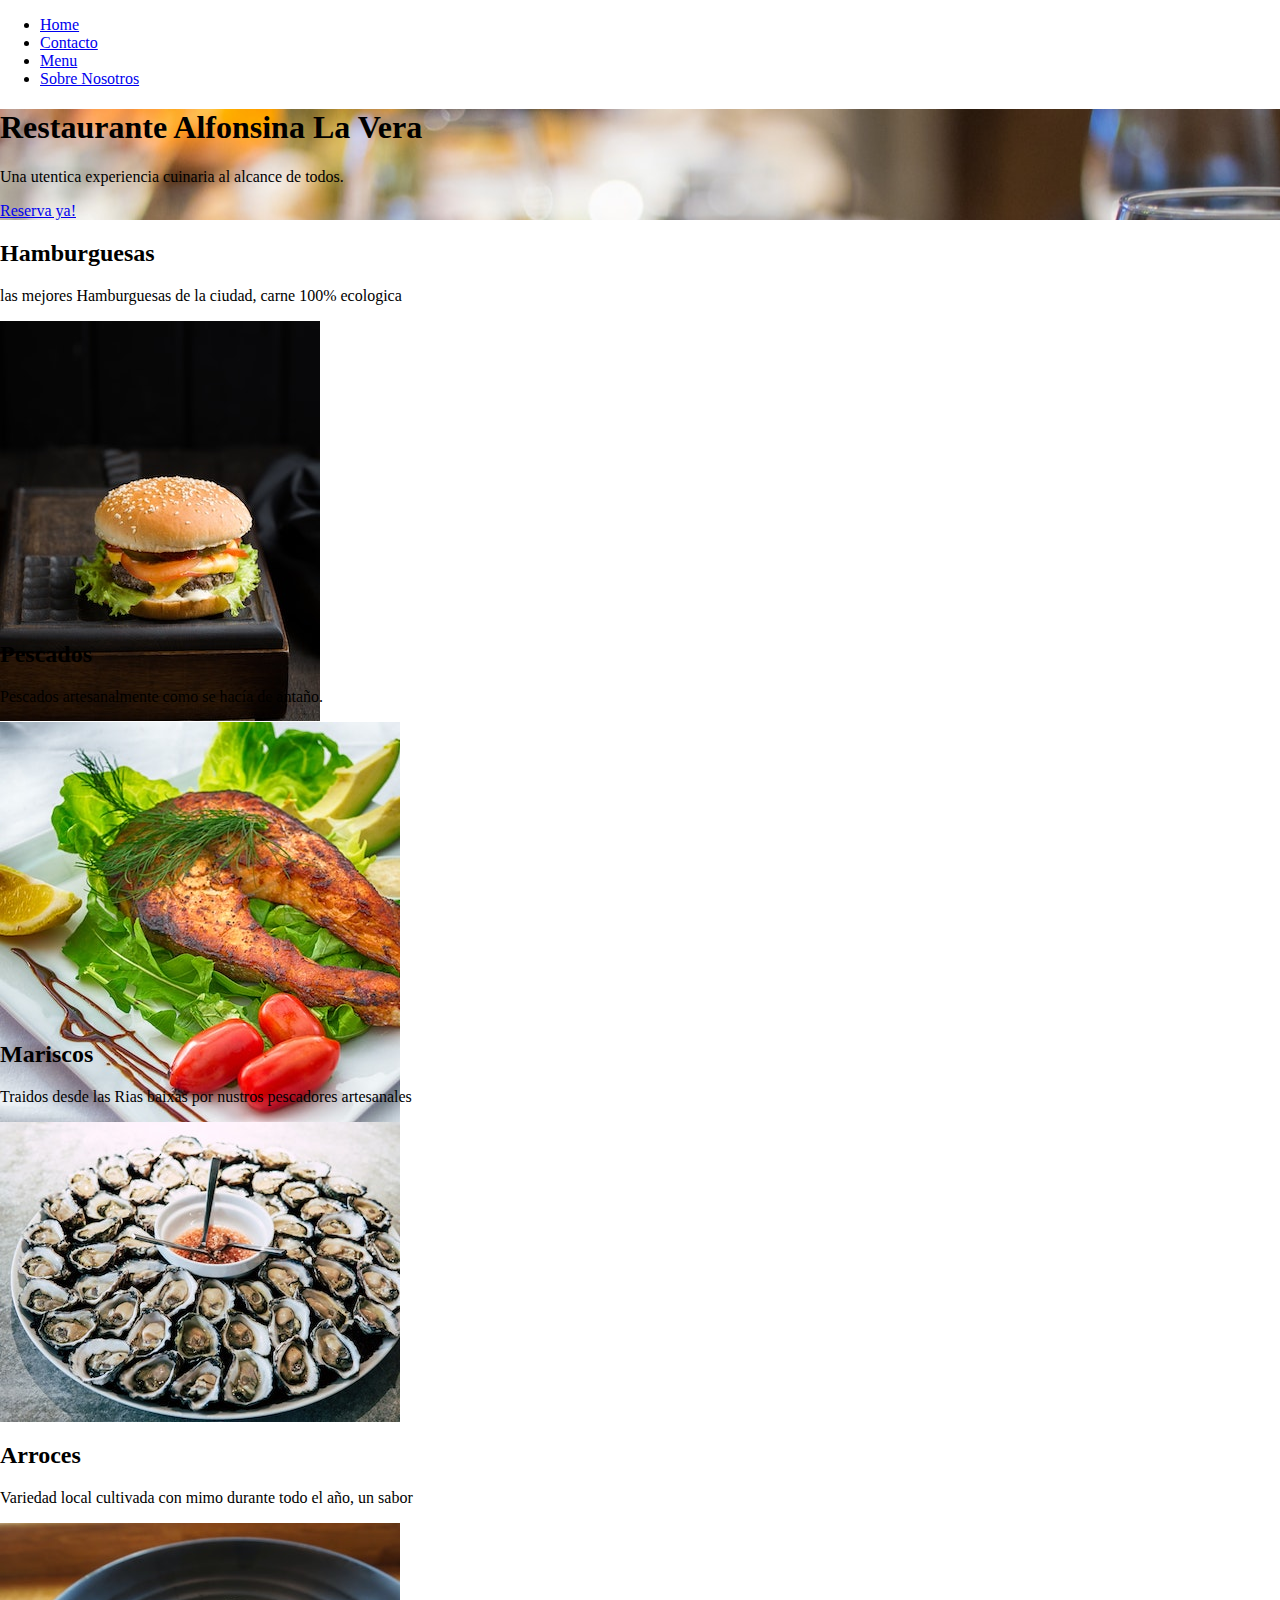
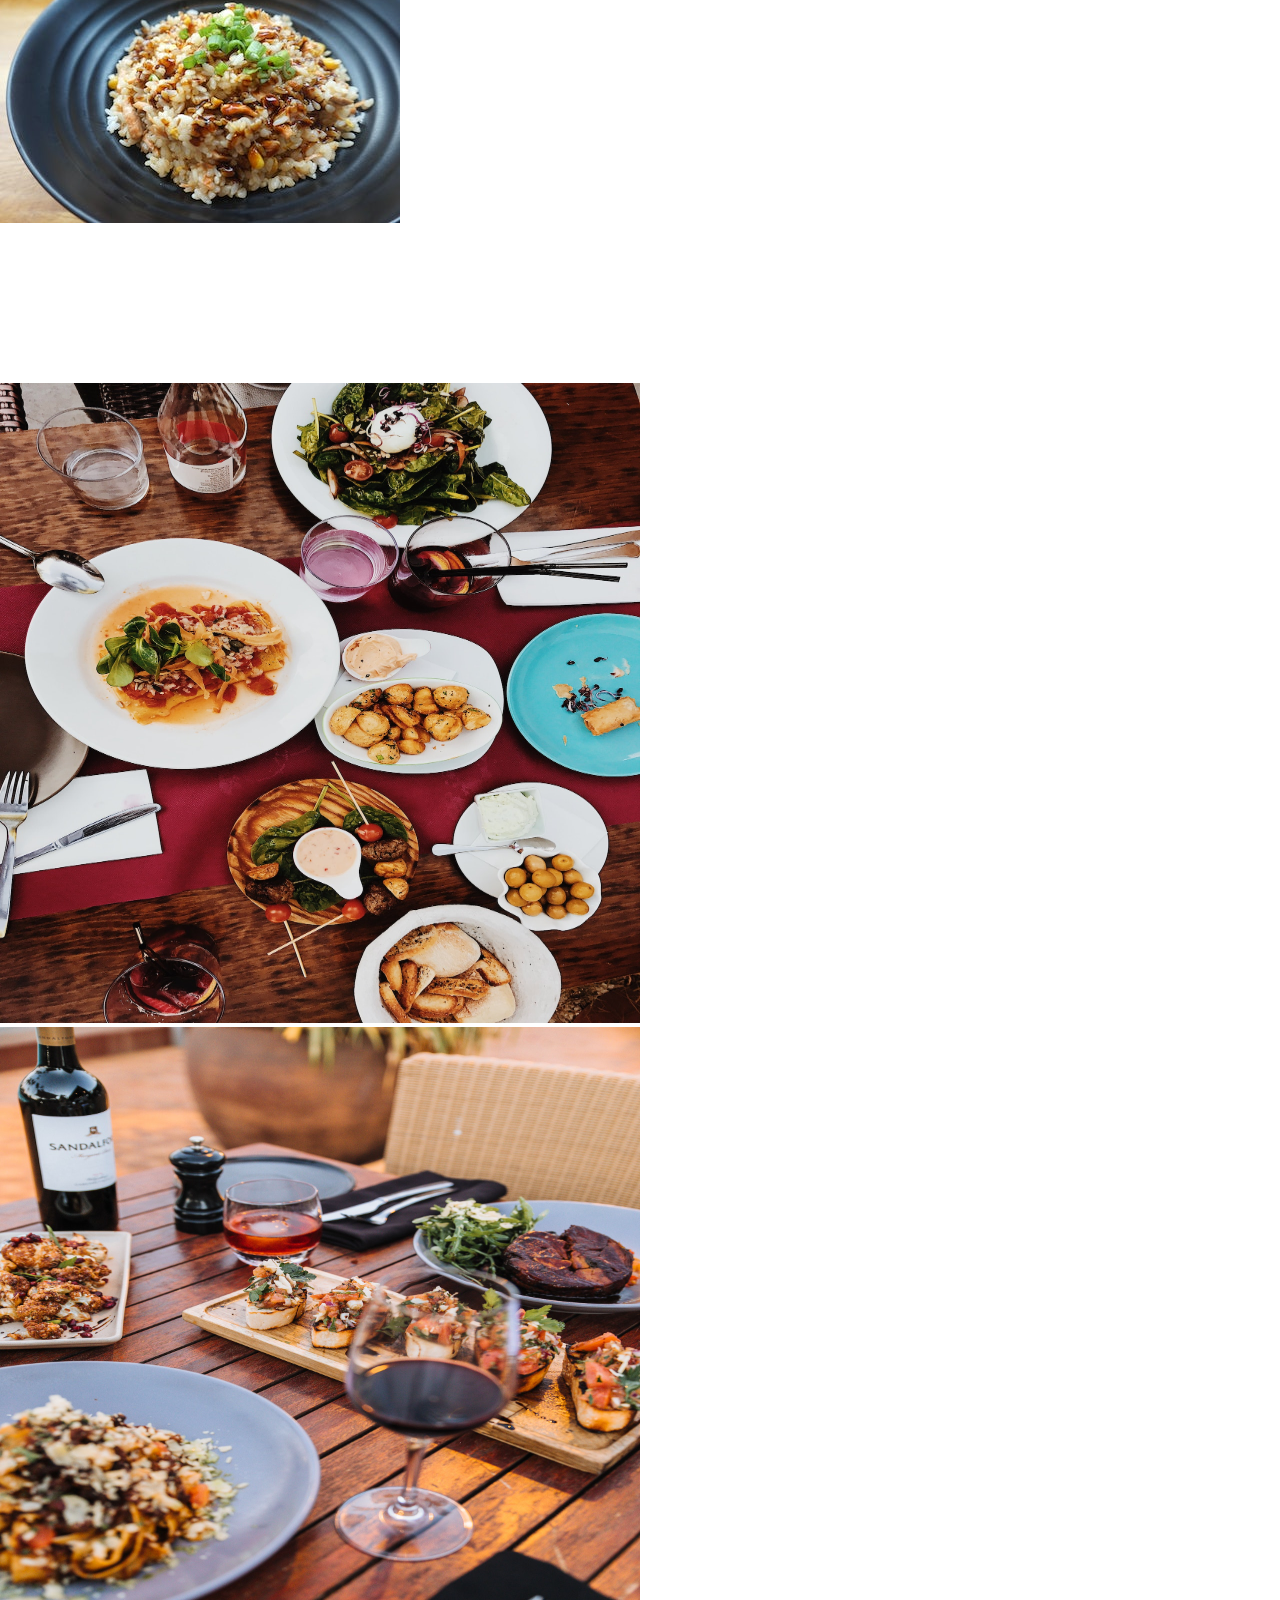
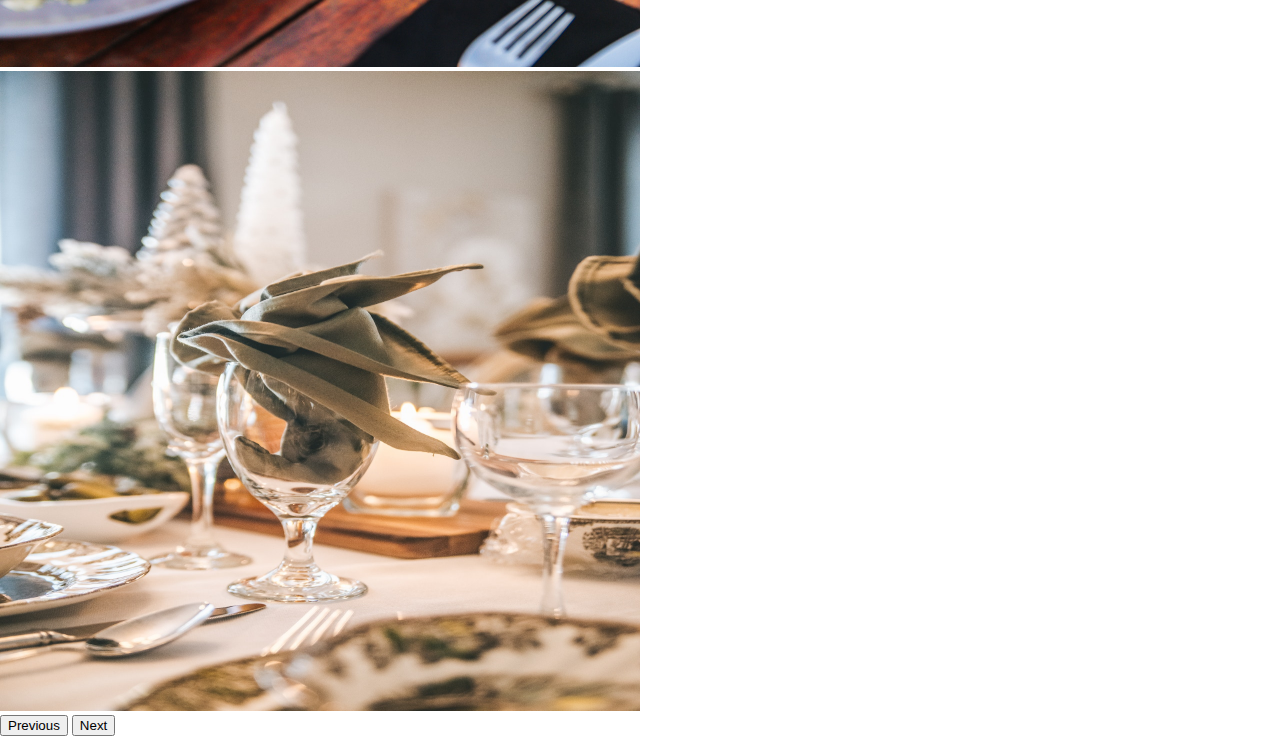
<file: bootstrap/index.html>
<!DOCTYPE html>
<html lang="en">
<head>
    <meta charset="UTF-8">
    <meta http-equiv="X-UA-Compatible" content="IE=edge">
    <meta name="viewport" content="width=device-width, initial-scale=1.0">
    <title>Document</title>
    <link href="https://cdn.jsdelivr.net/npm/bootstrap@5.2.1/dist/css/bootstrap.min.css" rel="stylesheet"
    integrity="sha384-iYQeCzEYFbKjA/T2uDLTpkwGzCiq6soy8tYaI1GyVh/UjpbCx/TYkiZhlZB6+fzT" crossorigin="anonymous">
    <link rel="stylesheet" href="./css/menu.css">
</head>
<header>
  <div class="container">
    <header class="d-flex justify-content-center py-3">
      <ul class="nav nav-pills">
        <li class="nav-item"><a href="index.html" class="nav-link active" aria-current="page">Home</a></li>
        <li class="nav-item"><a href="#" class="nav-link">Contacto</a></li>
        <li class="nav-item"><a href="menu.html" class="nav-link">Menu</a></li>
        <li class="nav-item"><a href="#" class="nav-link">Sobre Nosotros</a></li>
        <!-- <li class="nav-item"><a href="#" class="nav-link">About</a></li> -->
      </ul>
    </header>
  </div>
</header>
<body>
    <main>
  <div class="position-relative overflow-hidden p-3 p-md-5 m-md-3 text-center bg-light fondo">
    <div class="col-md-5 p-lg-5 mx-auto my-5">
      <h1 class="display-4 fw-normal">Restaurante Alfonsina La Vera</h1>
      <p class="lead fw-normal">Una utentica experiencia cuinaria al alcance de todos.</p>
      <a class="btn btn-outline-secondary" href="#">Reserva ya!</a>
    </div>
    <div class="product-device shadow-sm d-none d-md-block"></div>
    <div class="product-device product-device-2 shadow-sm d-none d-md-block"></div>
  </div>
  <div class="position-relative overflow-hidden p-3 p-md-5 m-md-3 text-center bg-light" >
    <div class="d-md-flex flex-md-equal w-100 my-md-3 ps-md-3" style="justify-content: center;">
        <div class="text-bg-dark me-md-3 pt-3 px-3 pt-md-5 px-md-5 text-center overflow-hidden">
          <div class="my-3 py-3">
            <h2 class="display-5">Hamburguesas</h2>
            <p class="lead">las mejores Hamburguesas de la ciudad, carne 100% ecologica</p>
          </div>
          <div class="bg-dark shadow-sm mx-auto" style="width: 80%; height: 300px; border-radius: 21px 21px 0 0;">
            <img src="./img/burger.jpg" alt="">
          </div>
        </div>
        <div class="bg-light me-md-3 pt-3 px-3 pt-md-5 px-md-5 text-center overflow-hidden">
          <div class="my-3 p-3">
            <h2 class="display-5">Pescados</h2>
            <p class="lead">Pescados artesanalmente como se hacía de antaño.</p>
          </div>
          <div class="bg-dark shadow-sm mx-auto" style="width: 80%; height: 300px; border-radius: 21px 21px 0 0;">
            <img src="./img/pescado.jpg" alt="">

          </div>
        </div>
      </div>
    
      <div class="position-relative overflow-hidden p-3 p-md-5 m-md-3 text-center bg-light" >
        <div class="d-md-flex flex-md-equal w-100 my-md-3 ps-md-3" style="justify-content: center;">
            <div class="text-bg-dark me-md-3 pt-3 px-3 pt-md-5 px-md-5 text-center overflow-hidden">
              <div class="my-3 py-3">
                <h2 class="display-5">Mariscos</h2>
                <p class="lead">Traidos desde las Rias baixas por nustros pescadores artesanales</p>
              </div>
              <div class="bg-dark shadow-sm mx-auto" style="width: 80%; height: 300px; border-radius: 21px 21px 0 0;">
                <img src="./img/marisco.jpg" alt="">
              </div>
            </div>
            <div class="bg-light me-md-3 pt-3 px-3 pt-md-5 px-md-5 text-center overflow-hidden">
              <div class="my-3 p-3">
                <h2 class="display-5">Arroces</h2>
                <p class="lead">Variedad local cultivada con mimo durante todo el año, un sabor </p>
              </div>
              <div class="bg-dark shadow-sm mx-auto" style="width: 80%; height: 300px; border-radius: 21px 21px 0 0;">
                <img src="./img/arroz2.jpg" alt="">
    
              </div>
            </div>
          </div>

    
      <!-- <div class="d-md-flex flex-md-equal w-100 my-md-3 ps-md-3">
        <div class="bg-light me-md-3 pt-3 px-3 pt-md-5 px-md-5 text-center overflow-hidden">
          <div class="my-3 p-3">
            <h2 class="display-5">Another headline</h2>
            <p class="lead">And an even wittier subheading.</p>
          </div>
          <div class="bg-body shadow-sm mx-auto" style="width: 80%; height: 300px; border-radius: 21px 21px 0 0;"></div>
        </div>
        <div class="bg-light me-md-3 pt-3 px-3 pt-md-5 px-md-5 text-center overflow-hidden">
          <div class="my-3 py-3">
            <h2 class="display-5">Another headline</h2>
            <p class="lead">And an even wittier subheading.</p>
          </div>
          <div class="bg-body shadow-sm mx-auto" style="width: 80%; height: 300px; border-radius: 21px 21px 0 0;"></div>
        </div>
      </div>
    
      <div class="d-md-flex flex-md-equal w-100 my-md-3 ps-md-3">
        <div class="bg-light me-md-3 pt-3 px-3 pt-md-5 px-md-5 text-center overflow-hidden">
          <div class="my-3 p-3">
            <h2 class="display-5">Another headline</h2>
            <p class="lead">And an even wittier subheading.</p>
          </div>
          <div class="bg-body shadow-sm mx-auto" style="width: 80%; height: 300px; border-radius: 21px 21px 0 0;"></div>
        </div>
        <div class="bg-light me-md-3 pt-3 px-3 pt-md-5 px-md-5 text-center overflow-hidden">
          <div class="my-3 py-3">
            <h2 class="display-5">Another headline</h2>
            <p class="lead">And an even wittier subheading.</p>
          </div>
          <div class="bg-body shadow-sm mx-auto" style="width: 80%; height: 300px; border-radius: 21px 21px 0 0;"></div>
        </div>
      </div>
  </div> -->
  <div class="container-fluid">
    <div class="row">
        <div class="col"></div>
        <div class="col">
            <div id="carouselExampleControls" class="carousel slide" data-bs-ride="carousel">
                <div class="carousel-inner">
                    <div class="carousel-item active">
                        <img src="img/rest1.jpg" class="d-block altura" alt="gatet1">
                    </div>
                    <div class="carousel-item">
                        <img src="img/rest2.jpg" class="d-block altura" alt="gatet2">
                    </div>
                    <div class="carousel-item">
                        <img src="img/rest3.jpg" class="d-block altura" alt="gatet3">
                    </div>
                </div>
                <button class="carousel-control-prev" type="button" data-bs-target="#carouselExampleControls"
                    data-bs-slide="prev">
                    <span class="carousel-control-prev-icon" aria-hidden="true"></span>
                    <span class="visually-hidden">Previous</span>
                </button>
                <button class="carousel-control-next" type="button" data-bs-target="#carouselExampleControls"
                    data-bs-slide="next">
                    <span class="carousel-control-next-icon" aria-hidden="true"></span>
                    <span class="visually-hidden">Next</span>
                </button>
            </div>
        </div>
        <div class="col"></div>
    </div>

</div>

  
</main>






    <script src="https://cdn.jsdelivr.net/npm/bootstrap@5.2.1/dist/js/bootstrap.bundle.min.js"
    integrity="sha384-u1OknCvxWvY5kfmNBILK2hRnQC3Pr17a+RTT6rIHI7NnikvbZlHgTPOOmMi466C8"
    crossorigin="anonymous"></script>
</body>
</html>
</file>
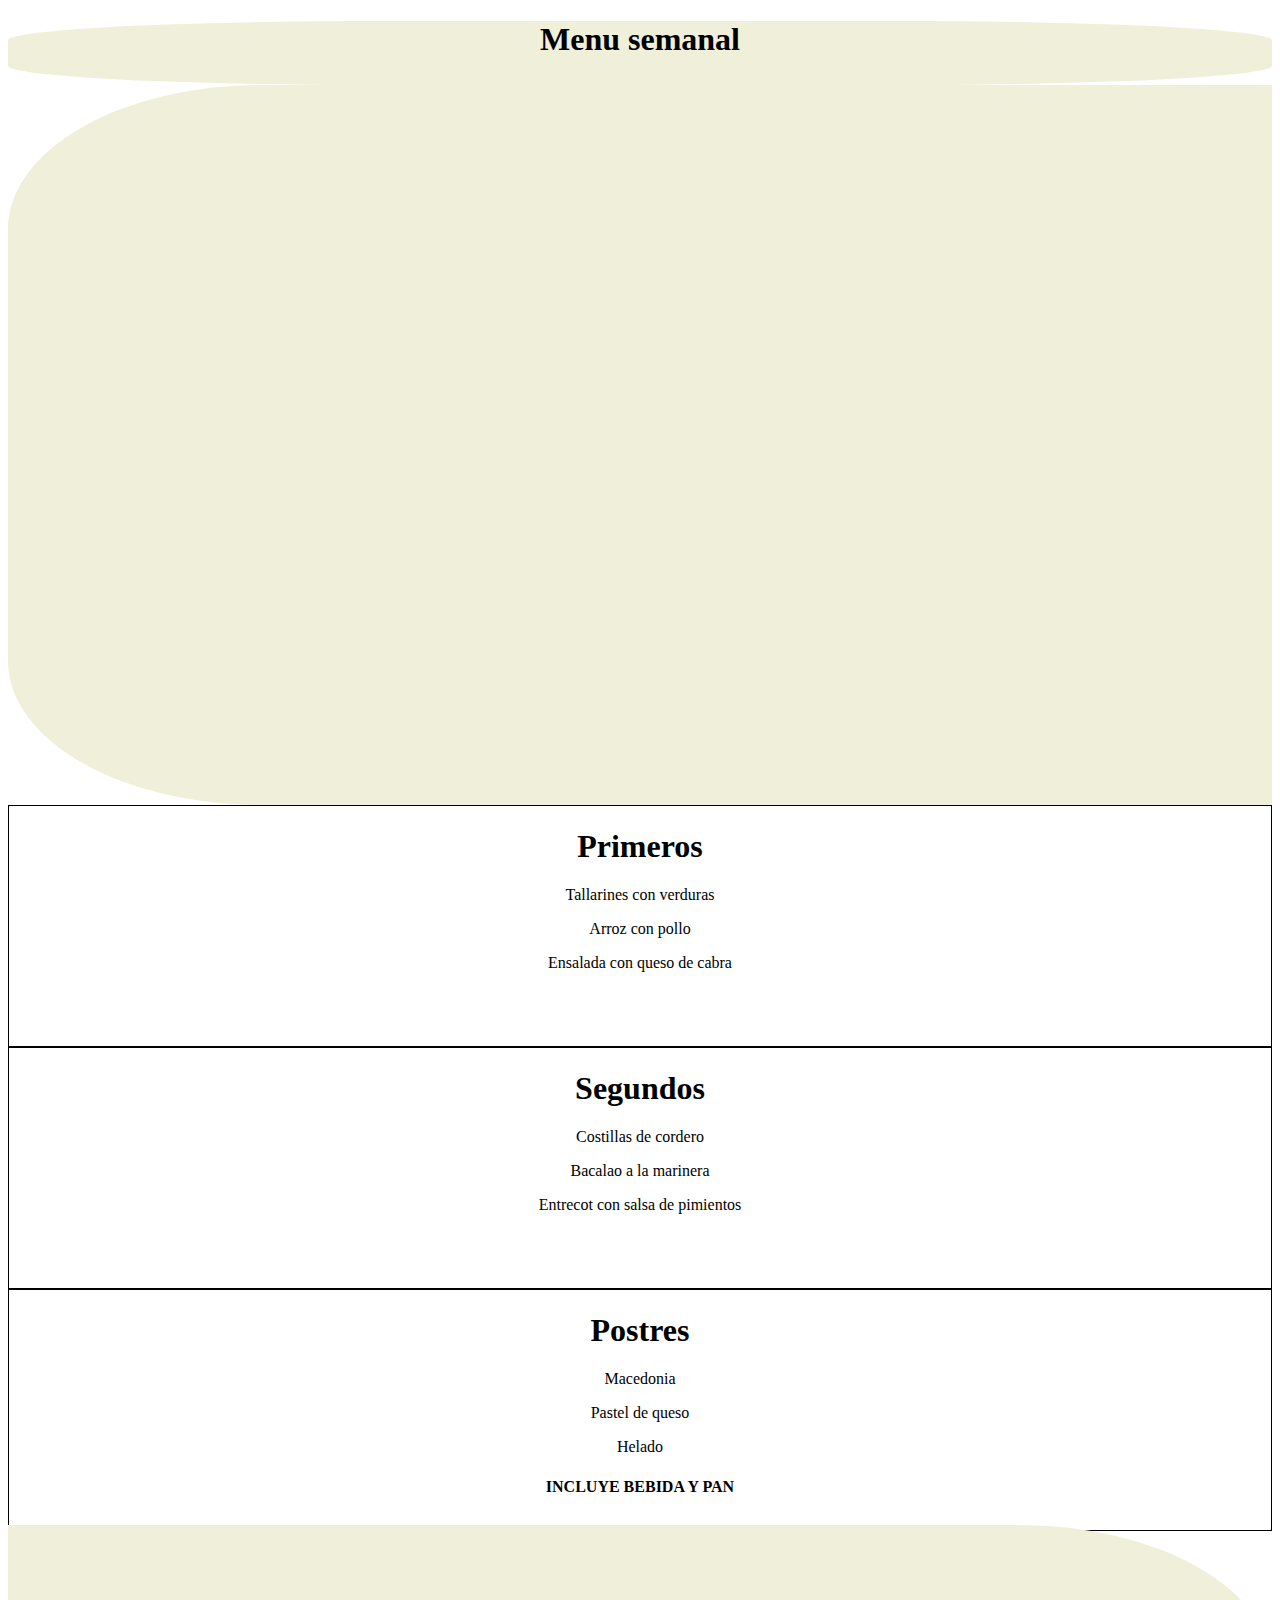
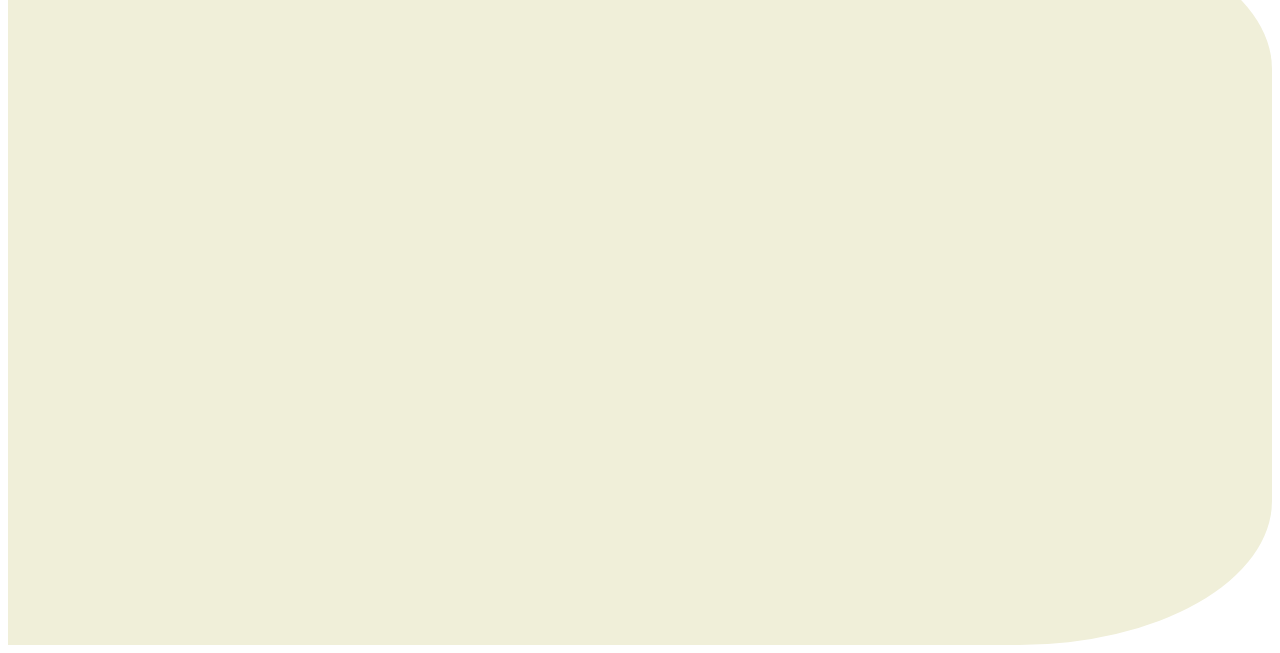
<file: bootstrap/menu.html>
<!DOCTYPE html>
<html lang="en">

<head>
    <meta charset="UTF-8">
    <meta http-equiv="X-UA-Compatible" content="IE=edge">
    <meta name="viewport" content="width=device-width, initial-scale=1.0">
    <title>Document</title>

    <link href="https://cdn.jsdelivr.net/npm/bootstrap@5.2.1/dist/css/bootstrap.min.css" rel="stylesheet"
        integrity="sha384-iYQeCzEYFbKjA/T2uDLTpkwGzCiq6soy8tYaI1GyVh/UjpbCx/TYkiZhlZB6+fzT" crossorigin="anonymous">

    <link href="css/styles.css" rel="stylesheet" />
</head>

<body>

    <!-- <div class="container-fluid">
       
        <div class="row">
            <div class="col-6 colorFila1">
                <p>Columna 1</p>
            </div>
            <div class="col-3 colorFila2">
                <p>Columna 1</p>
            </div>
            <div class="col-1 colorFila4">
                <p>Columna 1</p>
            </div>
            <div class="col-2 colorFila1">
                <p>Columna 1</p>
            </div>
             <div class="col-1 colorFila2">
                <p>Columna 1</p>
            </div> 
        </div>

        
        <div class="row">
            
            
        </div>

       
        <div class="row">
            
        </div>
    </div> -->

    <!-- <div class="container-fluid">
        <div class="row">
            <div class="col">
                <div class="row colorFila1">
                    <div class="col m-1">Columna1</div>
                </div>
                <div class="row colorFila2">
                    <div class="col m-1">Columna1</div>
                    <div class="col m-1">Columna2</div>
                </div>
                <div class="row colorFila4">
                    <div class="col m-1">Columna1</div>
                    <div class="col m-1">Columna2</div>
                    <div class="col m-1">Columna3</div>
                    <div class="col m-1">Columna4</div>
                </div>
            </div>
            <div class="col">
                <div class="row colorFila1">
                    <div class="col m-1">Columna1</div>
                </div>
                <div class="row colorFila2">
                    <div class="col m-1">Columna1</div>
                    <div class="col m-1">Columna2</div>
                </div>
                <div class="row colorFila4">
                    <div class="col m-1">Columna1</div>
                    <div class="col m-1">Columna2</div>
                    <div class="col m-1">Columna3</div>
                    <div class="col m-1">Columna4</div>
                </div>
            </div>
        </div>
    </div> -->

    <div class="container-fluid">
        <div class="row-12 cabecera">
            <div class="col-12 p2">
                <h1>Menu semanal</h1>
        </div>
        <div class="row padre">
            <div class="col-3 con1">
            </div>
            <div class="col-6 con2">
                <div class="row-12 menu">
                    <h1>Primeros</h1>
                    <p>Tallarines con verduras</p>
                    <p>Arroz con pollo</p>
                    <p>Ensalada con queso de cabra</p>
                </div>
                <div class="row-12 menu">
                    <h1>Segundos</h1>
                    <p>Costillas de cordero</p>
                    <p>Bacalao a la marinera</p>
                    <p>Entrecot con salsa de pimientos</p>
                </div>
                <div class="row-12 menu">
                    <h1>Postres</h1>
                    <p>Macedonia</p>
                    <p>Pastel de queso</p>
                    <p>Helado</p>
                    <h4>INCLUYE BEBIDA Y PAN</h4>
                </div>
            </div>
            <div class="col-3 con3">
            </div>
        </div>
    </div>


    <script src="https://cdn.jsdelivr.net/npm/bootstrap@5.2.1/dist/js/bootstrap.bundle.min.js"
        integrity="sha384-u1OknCvxWvY5kfmNBILK2hRnQC3Pr17a+RTT6rIHI7NnikvbZlHgTPOOmMi466C8"
        crossorigin="anonymous"></script>

</body>

</html>
</file>
<file: bootstrap/css/menu.css>
/* .foto{
    display: flex;
    flex-wrap: wrap;
    align-items: center;
    align-content: stretch;
    justify-content: center;
    height: var(--col-height);
    background-color: red;
    background-image: url("./menu1.jpg");
    background-color: #ece0d5;
} */
/* <div class="position-relative overflow-hidden p-3 p-md-5 m-md-3 text-center bg-light">
<div class="col-md-5 p-lg-5 mx-auto my-5">
  <h1 class="display-4 fw-normal">VERO LA VERA</h1>
  <p class="lead fw-normal">Una experiencia culinaria que te llevará al centro de tu paladar.</p>
</div>
<div class="product-device shadow-sm d-none d-md-block"></div>
<div class="product-device product-device-2 shadow-sm d-none d-md-block"></div>
</div>

<div class="d-md-flex flex-md-equal w-100 my-md-3 ps-md-3">
<div class="text-bg-dark me-md-3 pt-3 px-3 pt-md-5 px-md-5 text-center overflow-hidden">
  <div class="my-3 py-3">
    <h2 class="display-5">Hamburguesas</h2>
    <p class="lead">las mejores Hamburguesas de la ciudad, carne 100% ecologica</p>
  </div>
  <div class="bg-light shadow-sm mx-auto" style="width: 80%; height: 300px; border-radius: 21px 21px 0 0;">      <img src="./img/burger.jpg" width=100%, height="100%">
  </div>
</div> */

*, ::after, ::before {
    box-sizing: border-box;
}
user agent stylesheet
div {
    display: block;
}
body {
    margin: 0;
    font-family: var(--bs-body-font-family);
    font-size: var(--bs-body-font-size);
    font-weight: var(--bs-body-font-weight);
    line-height: var(--bs-body-line-height);
    color: var(--bs-body-color);
    text-align: var(--bs-body-text-align);
    background-color: var(--bs-body-bg);
    -webkit-text-size-adjust: 100%;
    -webkit-tap-highlight-color: transparent;
}
.fondo{
  background-image: url("fondo3.jpg");
}

.altura {
  height: 40em;
  width: 40em;
  
}
.container-fluid{
  margin-top: 10em;
}
</file>
<file: bootstrap/css/styles.css>
.container-fluid {
    /* background-color: #4D346F; */
    border-radius: 20%;
    border-style: none;



    
}
/* .container{
    background-color:#4D346F;
} */

/* .colorFila1 .col{
    background-color: aqua;
}

.colorFila2 .col{
    background-color: #4D346F;
}

.colorFila4 .col{
    background-color: pink;
} */
.row{
    /* background-color:red; */
    justify-content: center;
    text-align: center;
}
.col{
    /* background-color: blue; */
}
.col-12{
    /* background-color: blueviolet; */
    border: 1px solid black;
    border-style: none;

}
.col-6{
    background-color: grey;
    border: 1px  solid black;
    border-style: none;
    
}
.col-3{
    background-color: #F0EFD9  ;
    border: 1px solid black;
    border-style: none;


}
.menu{
    background-color: white;
    border: 1px solid black;
    height: 15em;
}
.abajo{
    background-color: white;
    border: 1px solid black;
    height: 5em;
    
}


/* .imagen{
    background-image: url("portada2.jpg");
} */
.padre{
    align-items: center;
    align-content: center;
    /* border: 1px black solid; */
    border-radius: 10%;
}
.con1{
    height: 45em;
    border-top-left-radius: 20%;
    border-bottom-left-radius: 20%;
}
.con2{
    height: 45em;
}
.con3{
    height:45em ;
    border-top-right-radius: 20%;
    border-bottom-right-radius: 20%;

}
.cabecera{
    /* background-color: blueviolet; */
    border: 1px solid black;
    text-align: center;
    border-style: none;



}
.p2{
    background-color:#F0EFD9 ;
    border: 1px solid black;
    border-radius: 30%;
    border-style: hidden;
    height: 4em;
}
</file>
